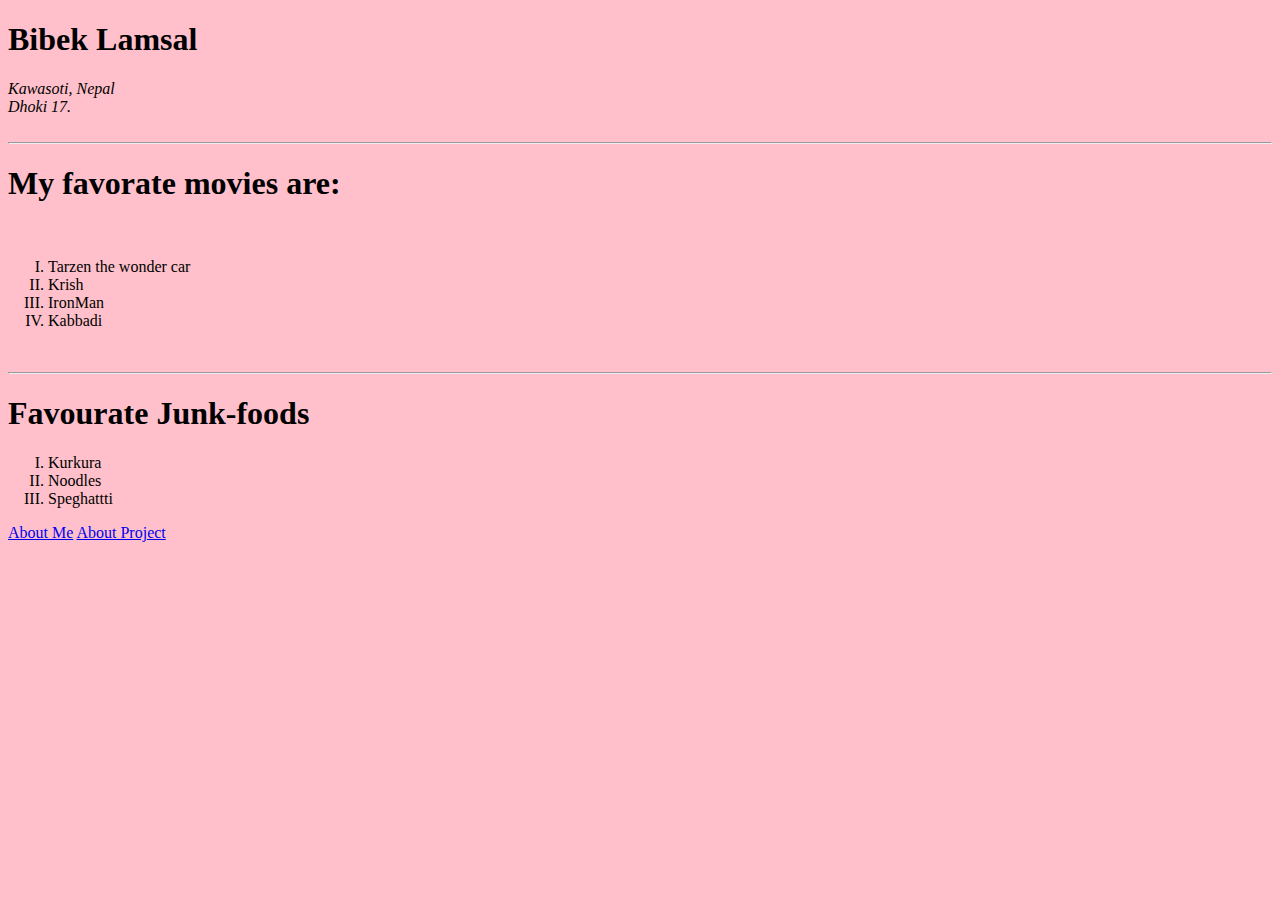
<file: index.html>
<!DOCTYPE html>
<html lang="en" dir="ltr">
  <head>
    <meta charset="utf-8">
    <title></title>
    <link rel="stylesheet" href="home.css">
  </head>
  <body>
    <h1> Bibek Lamsal</h1>
    <address>
      Kawasoti, Nepal<br>
      Dhoki 17.
    </address>
    <br>
    <hr>
    <H1> My favorate movies are: </h1><br>
      <ol type='I'>
        <li>Tarzen the wonder car</li>
        <li> Krish</li>
        <li> IronMan</li>
        <li>Kabbadi</li>
      </ol>
      <br>
      <hr>
        <h1> Favourate Junk-foods</h1>
        <ol type='I'>
          <li>Kurkura</li>
          <li> Noodles</li>
          <li> Speghattti</li>
          
        </ol>
        <footer>
          <a href="./assets/aboutme.html">About Me</a>
          <a href="./assets/aboutproject.html">About Project</a>
        </footer>
  </body>
</html>
</file>
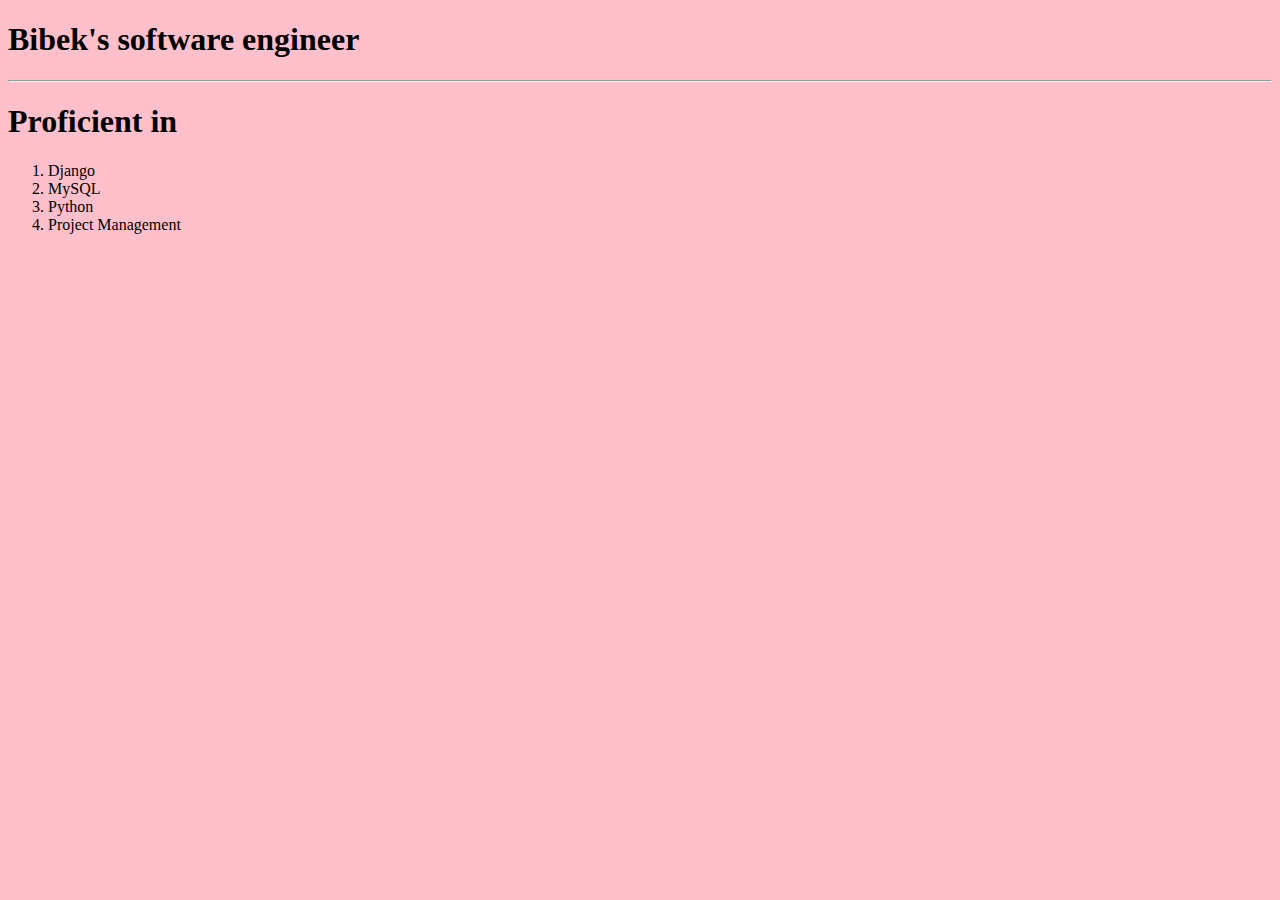
<file: aboutme.html>
<!DOCTYPE html>
<!--[if lt IE 7]>      <html class="no-js lt-ie9 lt-ie8 lt-ie7"> <![endif]-->
<!--[if IE 7]>         <html class="no-js lt-ie9 lt-ie8"> <![endif]-->
<!--[if IE 8]>         <html class="no-js lt-ie9"> <![endif]-->
<!--[if gt IE 8]>      <html class="no-js"> <!--<![endif]-->
<html>
    <head>
        <meta charset="utf-8">
        <meta http-equiv="X-UA-Compatible" content="IE=edge">
        <title>About Bibek Lamsal</title>
        <meta name="description" content="">
        <meta name="viewport" content="width=device-width, initial-scale=1">
        <link rel="stylesheet" href="home.css">
    </head>
    <body>
        
            <h1> Bibek's software engineer</h1>
            <hr>
            <h1>Proficient in  </h1>
            <ol type='1'>
                <li>Django</li>
                <li>MySQL</li>
                <li>Python</li>
                <li>Project Management</li>
            </ol>
        <script src="" async defer></script>
    </body>
</html>
</file>
<file: home.css>
body{
 background-color: pink;
}
</file>
